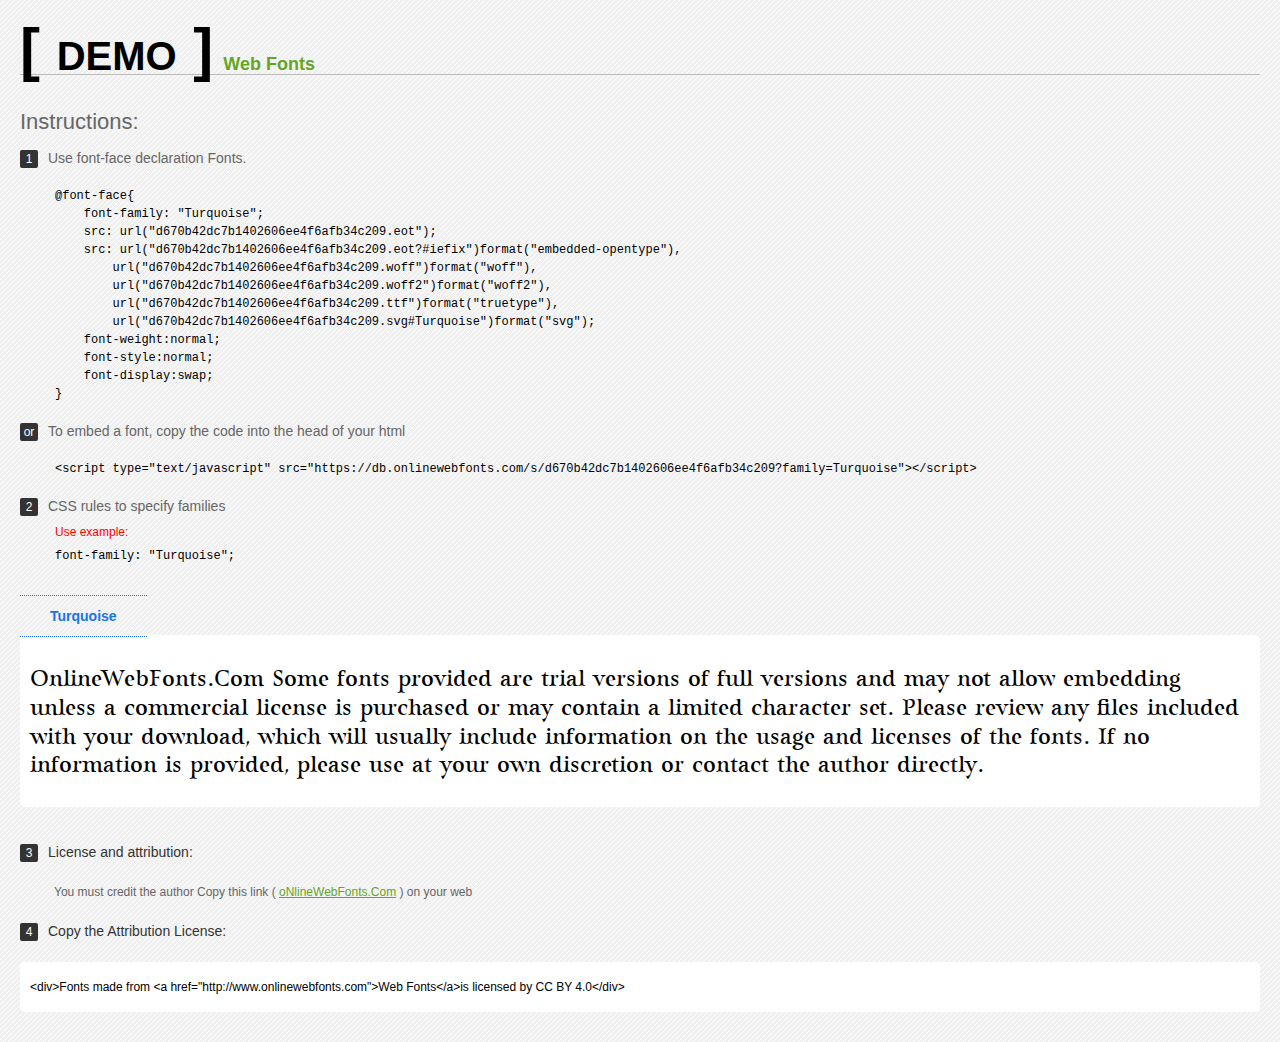
<file: Turquoise/Web Fonts/Web Fonts Demo.html>
<!doctype html>
<html>
<head>
<meta charset="utf-8">
<title>Turquoise Fonts Demo</title>
<style type="text/css">
*{margin:0;padding:0;list-style-type:none;}body{font-family:Arial,Helvetica,sans-serif;line-height:1.5;font-size:16px;padding:20px;color:#333;background-image:url([data-uri]);}a{color:#66A523;}a:hover,.g:hover{opacity:0.7;}h1{font-size:60px;border-bottom:1px solid #bbb;line-height:20px;color:#000;text-transform:uppercase;margin-top:20px;}h1 a{font-size:18px;color:#66A523;text-decoration:none;text-transform:capitalize;margin-left:10px;}h1 font{font-size:40px;}.info{float:left;font-size:14px;margin-top:30px;color:#666;}.info .inst{font-size:22px;margin-bottom:10px;}.info span,.by span{color:#fff;border-radius:2px;display:inline-block;width:18px;height:18px;text-align:center;margin-right:10px;background-color:#333333;font-size:12px;line-height:18px;}.info .exs{font-size:12px;color:#666;margin-left:35px;display:block;}.info .exs font{color:#f00;line-height:30px;}.demo{float:left;width:100%;height:auto;padding-bottom:10px;margin-top:70px;background-color:#FFF;border-radius:5px;}.demo a{color:#1a73e8;float:left;font-weight:bold;font-size:14px;padding-right:30px;padding-left:30px;position:relative;border-top-width:1px;border-top-style:dotted;border-top-color:#1A73E8;text-decoration:none;border-bottom-width:1px;border-bottom-style:dotted;border-bottom-color:#1A73E8;line-height:40px;margin-top:-40px;}.demo .t{font-size:24px;float:left;width:calc(100% - 20px);color:#000;height:120px;margin-top:20px;line-height:1.2em;overflow-x:hidden;padding:10px;}.by{padding-top:15px;float:left;width:100%;margin-top:10px;margin-right:0;margin-bottom:10px;margin-left:0;font-size:14px;color:#666;}.by .b{padding-top:10px;padding-bottom:10px;color:#333;}.by .a{padding-top:10px;padding-bottom:10px;margin-left:34px;font-size:12px;}.te{width:100%;height:auto;border:0px solid #CCC;resize:none;float:left;margin-top:10px;line-height:16px;overflow:hidden;border-radius:5px;color:#000000;background-color:#FFF;font-size:12px;margin-bottom:20px;text-indent:10px;padding-top:17px;padding-bottom:17px;}pre{color:#000;}
</style>
<style type="text/css">

@font-face{
    font-family: "Turquoise";
    src: url("d670b42dc7b1402606ee4f6afb34c209.eot");
    src: url("d670b42dc7b1402606ee4f6afb34c209.eot?#iefix")format("embedded-opentype"),
        url("d670b42dc7b1402606ee4f6afb34c209.woff")format("woff"),
        url("d670b42dc7b1402606ee4f6afb34c209.woff2")format("woff2"),
        url("d670b42dc7b1402606ee4f6afb34c209.ttf")format("truetype"),
        url("d670b42dc7b1402606ee4f6afb34c209.svg#Turquoise")format("svg");
    font-weight:normal;
    font-style:normal;
    font-display:swap;
}

</style>
</head>
<body>
<h1> <span>[ <font>Demo</font> ]</span><a href="http://www.onlinewebfonts.com" target="_blank">Web Fonts</a></h1>
<div class="info">
  <div class="inst">Instructions:</div>
  <span>1</span>Use font-face declaration Fonts.
  <div class="exs">
    <pre>

@font-face{
    font-family: "Turquoise";
    src: url("d670b42dc7b1402606ee4f6afb34c209.eot");
    src: url("d670b42dc7b1402606ee4f6afb34c209.eot?#iefix")format("embedded-opentype"),
        url("d670b42dc7b1402606ee4f6afb34c209.woff")format("woff"),
        url("d670b42dc7b1402606ee4f6afb34c209.woff2")format("woff2"),
        url("d670b42dc7b1402606ee4f6afb34c209.ttf")format("truetype"),
        url("d670b42dc7b1402606ee4f6afb34c209.svg#Turquoise")format("svg");
    font-weight:normal;
    font-style:normal;
    font-display:swap;
}

</pre>
  </div>
  <span>or</span>To embed a font, copy the code into the head of your html
  <div class="exs">
<br/><pre>&lt;script type=&quot;text/javascript&quot; src=&quot;https://db.onlinewebfonts.com/s/d670b42dc7b1402606ee4f6afb34c209?family=Turquoise&quot;&gt;&lt;/script&gt;</pre><br/>
  </div>
  <span>2</span>CSS rules to specify families
  <div class="exs"><font>Use example:</font> <br/>
    <pre>
font-family: &quot;Turquoise&quot;;
</pre>
  </div>
</div>
<!--demo-->
<div class="demo"><a href="https://www.onlinewebfonts.com/download/d670b42dc7b1402606ee4f6afb34c209" target="_blank">Turquoise</a>
  <div class="t" style='font-family:"Turquoise"'>
  OnlineWebFonts.Com Some fonts provided are trial versions of full versions and may not allow embedding 
unless a commercial license is purchased or may contain a limited character set. 
Please review any files included with your download, 
which will usually include information on the usage and licenses of the fonts. 
If no information is provided, 
please use at your own discretion or contact the author directly.</div>
</div>
<!--demo-->
<div class="by">
  <div class="b"><span>3</span>License and attribution:</div>
  <div class="a">You must credit the author Copy this link ( <a href="http://www.onlinewebfonts.com" target="_blank">oNlineWebFonts.Com</a> ) on your web</div>
  <div class="b"><span>4</span>Copy the Attribution License:</div>
  <div class="te">&lt;div&gt;Fonts made from &lt;a href="http://www.onlinewebfonts.com"&gt;Web Fonts&lt;/a&gt;is licensed by CC BY 4.0&lt;/div&gt;</div>
</div>
</body>
</html>
</file>
